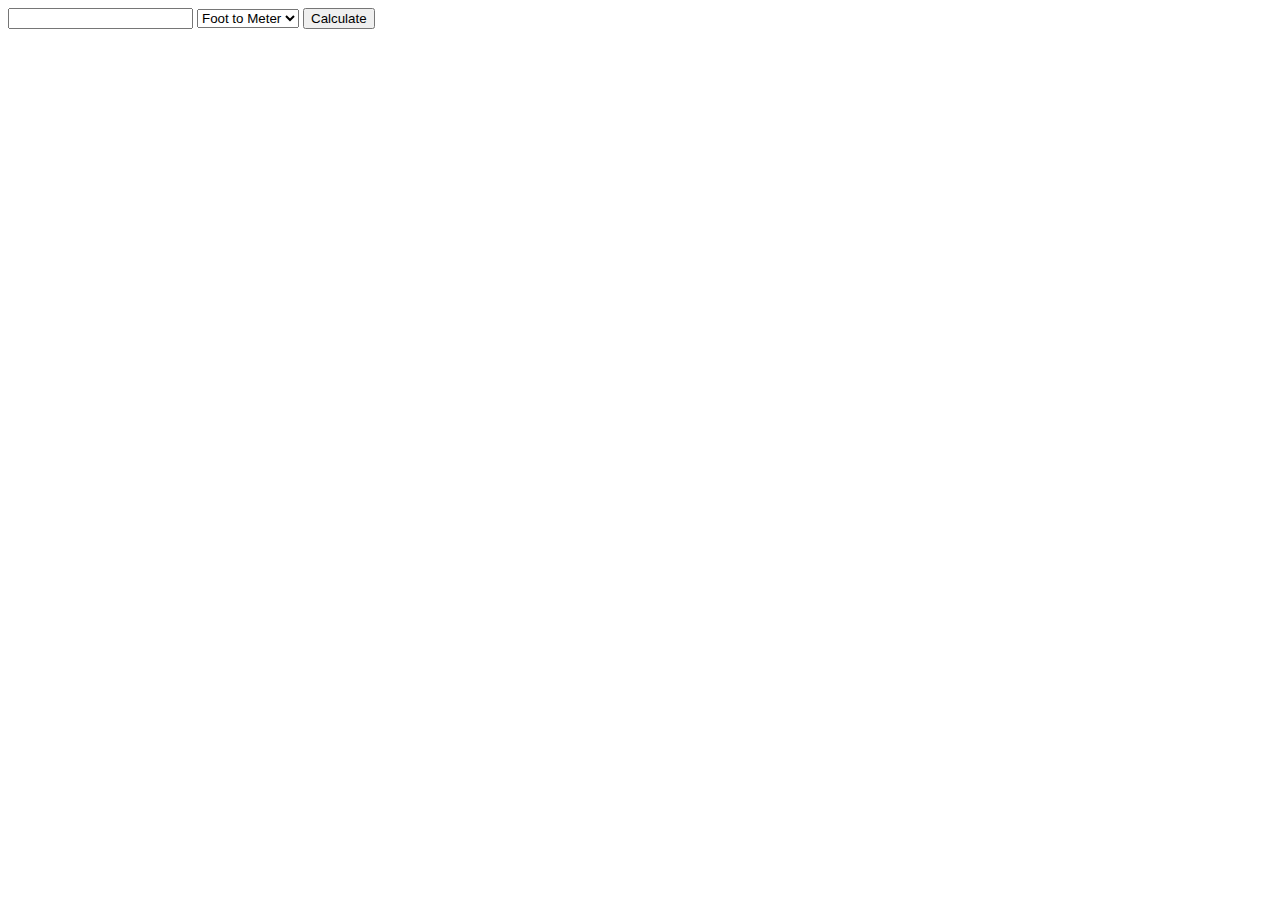
<file: FeetMeter/index.html>
<!DOCTYPE html>
<html lang="en">
<head>
    <meta charset="UTF-8">
    <meta name="viewport" content="width=device-width, initial-scale=1.0">
    <title>Document</title>
</head>
<body>
    <input type="text" id="input"> 
    <select name="" id="footMeter">
        <option value="foot">Foot to Meter</option>
        <option value="meter">Meter to Foot</option>
    </select>
    <button id="button">Calculate</button>
    <h2 id="result"></h2>
</body>
<script src="script.js"></script>
</html>
</file>
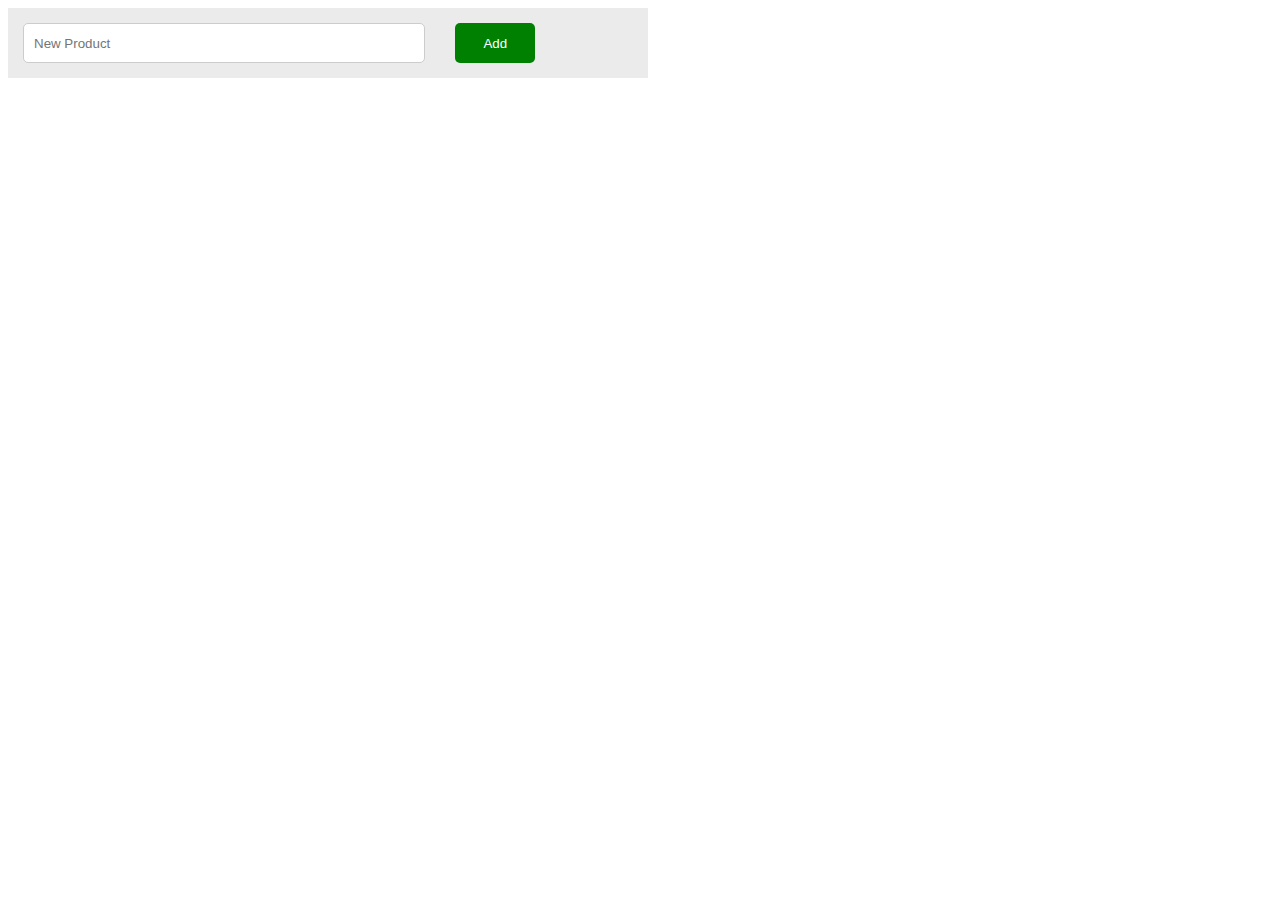
<file: UngDungQuanLySanPham/index.html>
<!DOCTYPE html>
<html lang="en">
<head>
    <meta charset="UTF-8">
    <meta name="viewport" content="width=device-width, initial-scale=1.0">
    <link rel="stylesheet" href="styles.css">
    <title>Document</title>
</head>
<body>
    
        <table>
            <tr class="grey">
                <td colspan="2">
                    <input type="text" id="newProduct" placeholder="New Product">
                </td>
                <td>
                    <button id="add">Add</button>
                </td>
            </tr>           
        </table>

        <table id="table">

        </table>
    
</body>
<script src="script.js"></script>
</html>
</file>
<file: UngDungQuanLySanPham/styles.css>
*, *::before, *::after {
    box-sizing: border-box;
}

body {
    width: 50%;
}

button {
    background-color: green;
    width: 80px;
    height: 40px;
    border: none;
    color: white;
    border-radius: 5px;
    cursor: pointer;
}

input {
    height: 40px;
    width: 100%;
    border: 1px solid #cccccc;
    border-radius: 5px;
    padding: 10px;
}

table {
    width: 100%;
    border-collapse: collapse;
}

td {
    padding: 15px;
    height: 40px;
    font-weight: bold;

}

.grey {
    background-color: #ebebeb;
}
</file>
